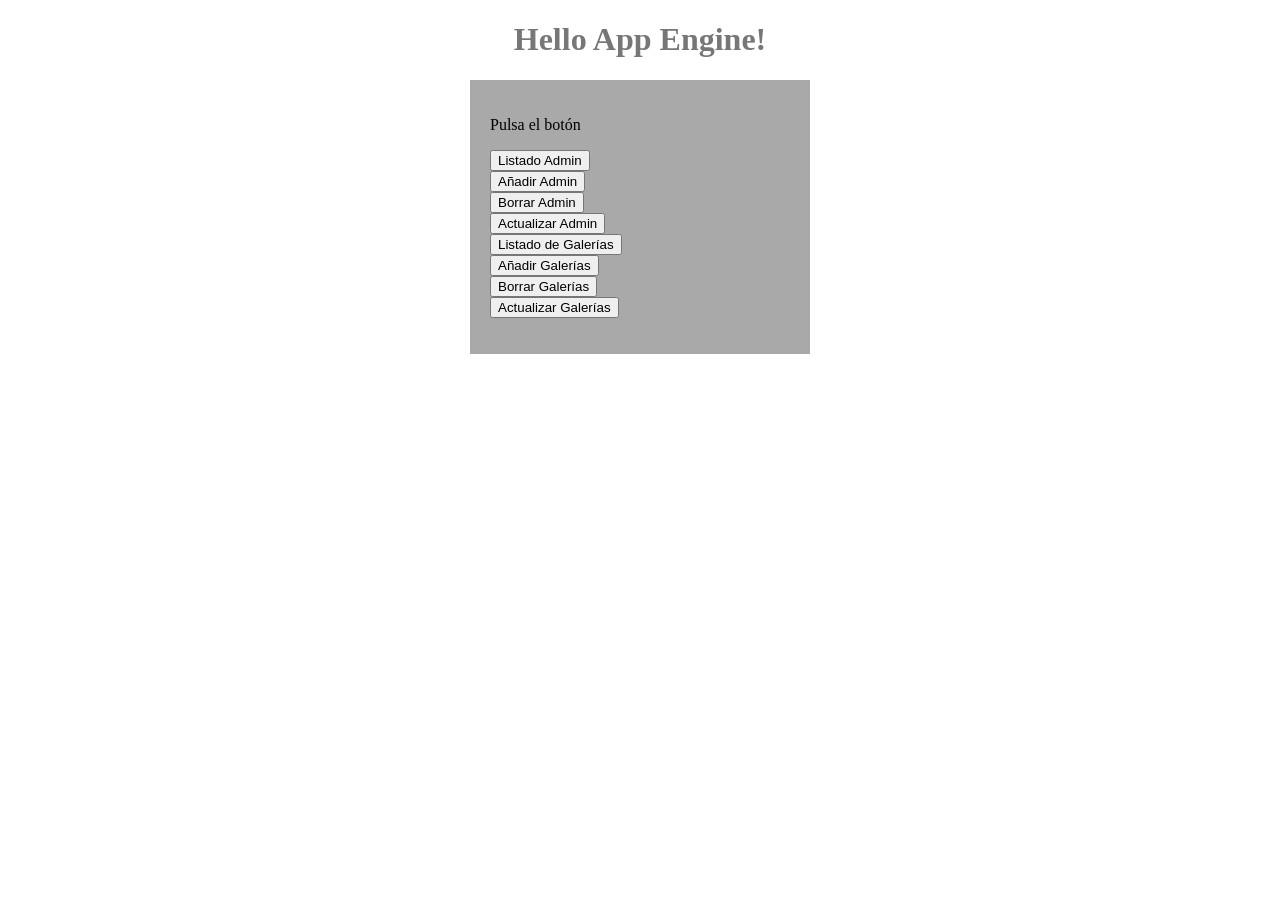
<file: src/main/webapp/index.html>
<!doctype html>

<html xmlns="http://www.w3.org/1999/xhtml" xml:lang="en" lang="en">
  <head>
    <meta http-equiv="content-type" content="text/html; charset=UTF-8" />
     <link type="text/css" rel="stylesheet" href="styles.css">
    
    <title>Hello App Engine</title>
  </head>

  <body>
    <h1>Hello App Engine!</h1>
  
    <div class="cuadro">
	   <p>Pulsa el botón</p>
      <form action="sradminA" method = "GET">
         <input type = "submit" value = "Listado Admin"  />
      </form>
      <form action="/anadirA.html">
         <input type = "submit" value = "Añadir Admin"  />
      </form>
      <form action="/borrarA.html">
         <input type = "submit" value = "Borrar Admin"  />
      </form>
       <form action="/actualizarA.html">
         <input type = "submit" value = "Actualizar Admin"  />
      </form>
       <form action="/listadoG.html">
         <input type = "submit" value = "Listado de Galerías"  />
      </form>
      <form action="/anadirG.html">
         <input type = "submit" value = "Añadir Galerías"  />
      </form>
      <form action="/borrarG.html">
         <input type = "submit" value = "Borrar Galerías"  />
      </form>
      <form action="/actualizarG.html">
         <input type = "submit" value = "Actualizar Galerías"  />
      </form>
      <p></p>
   </div>
  </body>
</html>
</file>
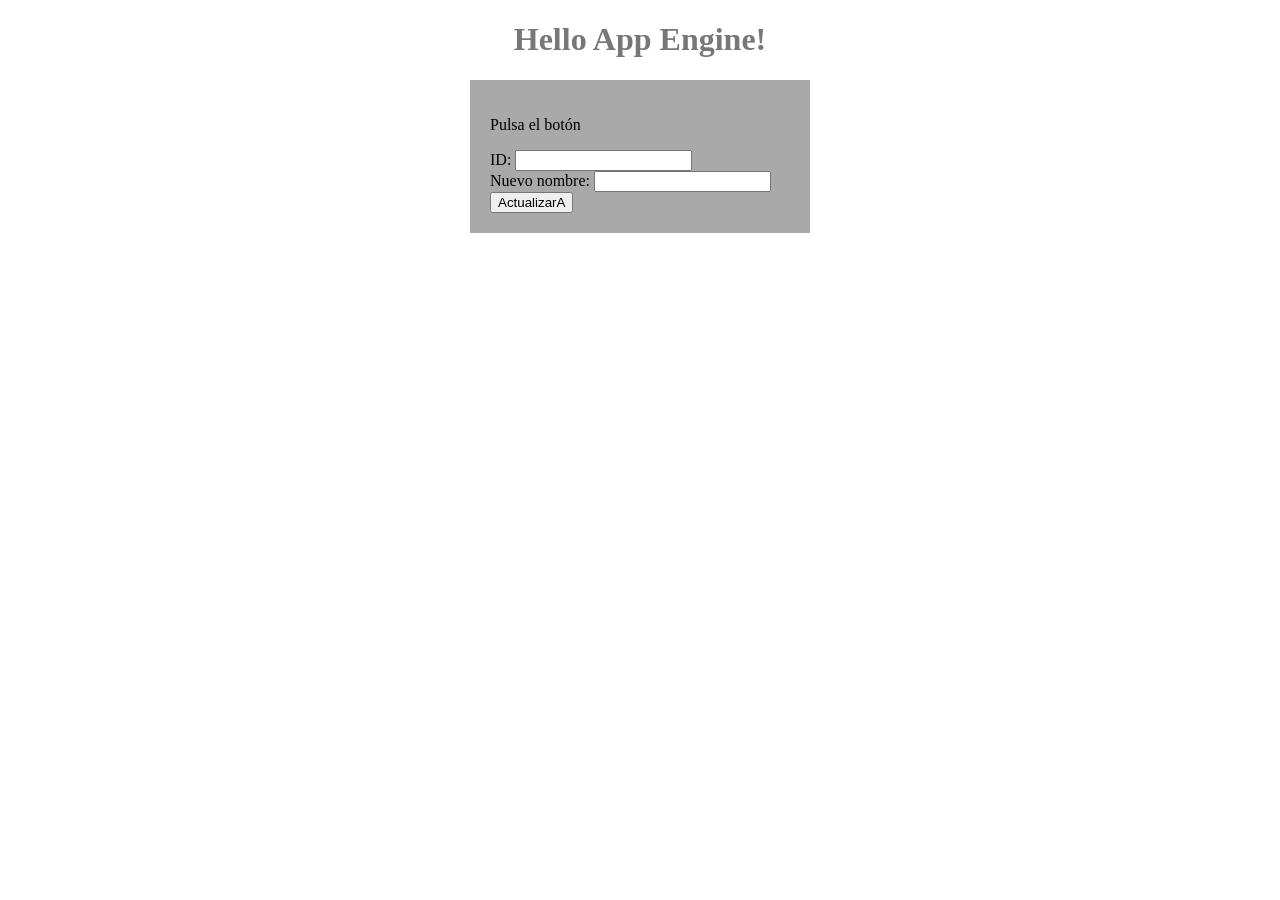
<file: src/main/webapp/actualizarA.html>
<!doctype html>

<html xmlns="http://www.w3.org/1999/xhtml" xml:lang="en" lang="en">
  <head>
    <meta http-equiv="content-type" content="text/html; charset=UTF-8" />
    <link type="text/css" rel="stylesheet" href="styles.css">
    
    <title>Hello App Engine</title>
  </head>

  <body>
    <h1>Hello App Engine!</h1>
  
    <div class="cuadro">
	   <p>Pulsa el botón</p>
      <form action="actualizarA" method = "GET">
       ID: <input type = "number" name = "ID"/>
       <br />
       Nuevo nombre: <input type = "text" name = "name"/>
       <br />
         <input type = "submit" value = "ActualizarA"  />
      </form>
   </div>
  </body>
</html>
</file>
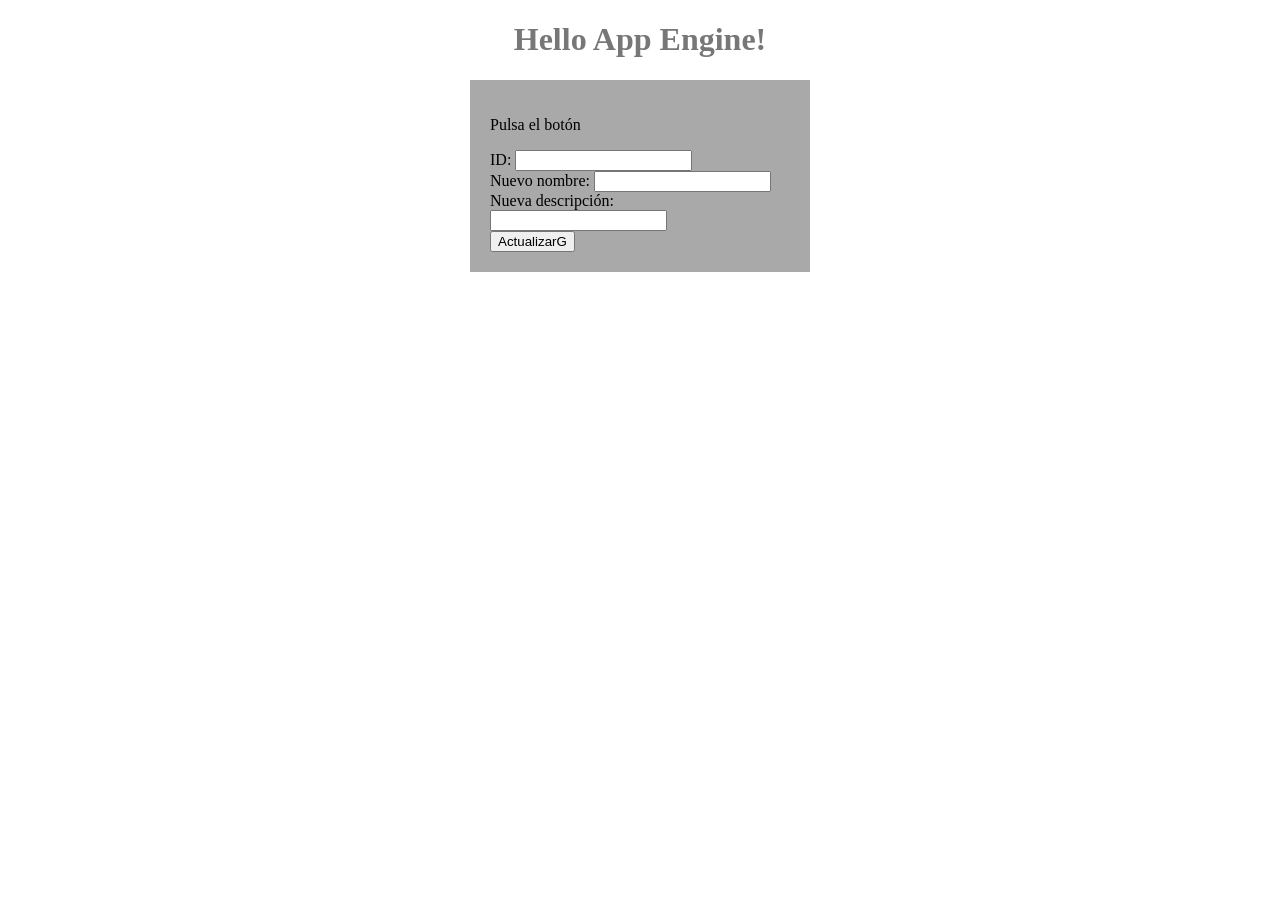
<file: src/main/webapp/actualizarG.html>
<!doctype html>

<html xmlns="http://www.w3.org/1999/xhtml" xml:lang="en" lang="en">
  <head>
    <meta http-equiv="content-type" content="text/html; charset=UTF-8" />
    <link type="text/css" rel="stylesheet" href="styles.css">
    
    <title>Hello App Engine</title>
  </head>

  <body>
    <h1>Hello App Engine!</h1>
  
    <div class="cuadro">
	   <p>Pulsa el botón</p>
      <form action="actualizarG" method = "GET">
       ID: <input type = "number" name = "ID"/>
       <br />
       Nuevo nombre: <input type = "text" name = "Nombre"/>
       <br />
       Nueva descripción: <input type = "text" name = "Descripción"/>
       <br />
         <input type = "submit" value = "ActualizarG"  />
      </form>
   </div>
  </body>
</html>
</file>
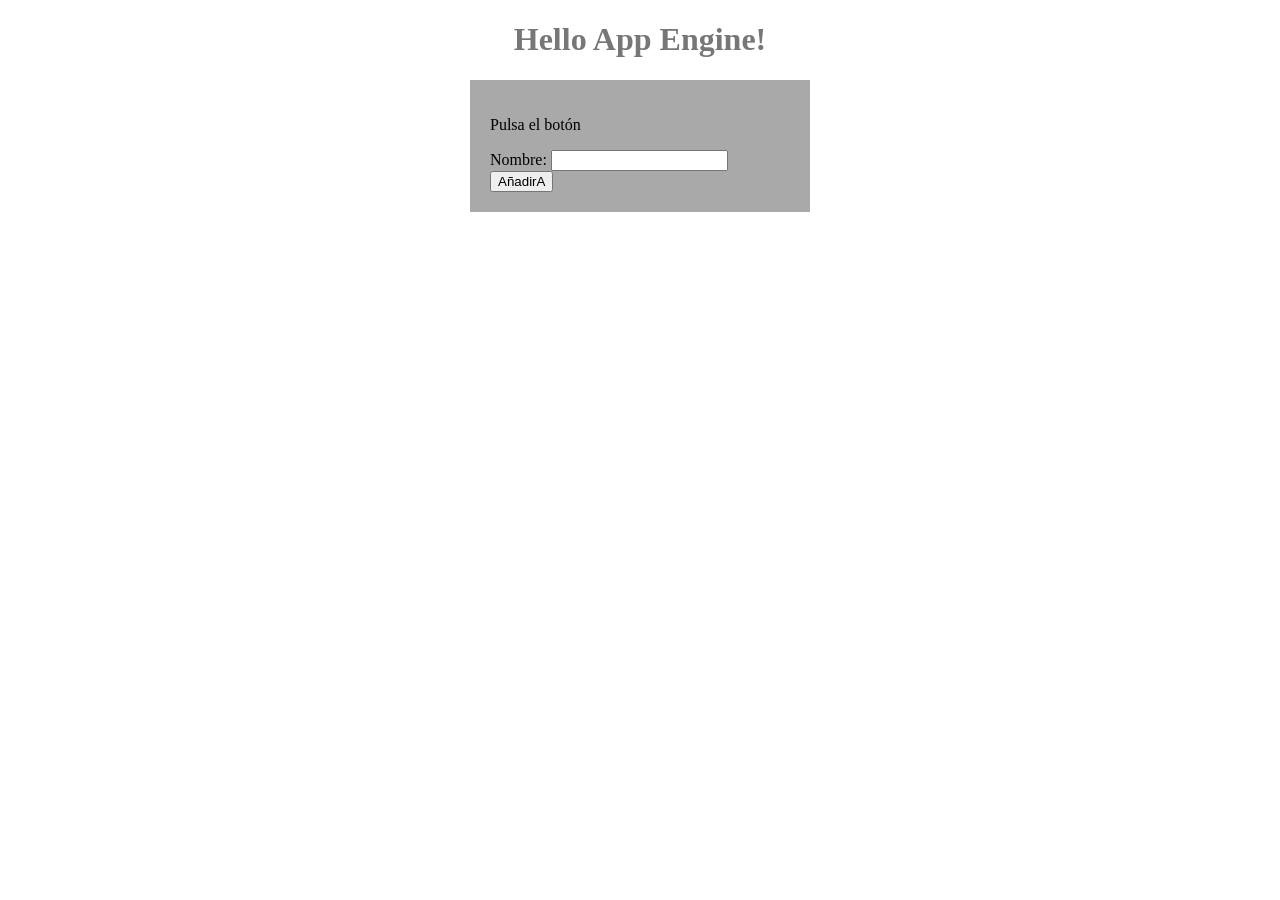
<file: src/main/webapp/anadirA.html>
<!doctype html>

<html xmlns="http://www.w3.org/1999/xhtml" xml:lang="en" lang="en">
  <head>
    <meta http-equiv="content-type" content="text/html; charset=UTF-8" />
    <link type="text/css" rel="stylesheet" href="styles.css">
    
    <title>Hello App Engine</title>
  </head>

  <body>
    <h1>Hello App Engine!</h1>
  
    <div class="cuadro">
	   <p>Pulsa el botón</p>
      <form action="anadirA" method = "GET">
       Nombre: <input type = "text" name = "nombre"/>
          <br />
         <input type = "submit" value = "AñadirA"  />
      </form>
   </div>
  </body>
</html>
</file>
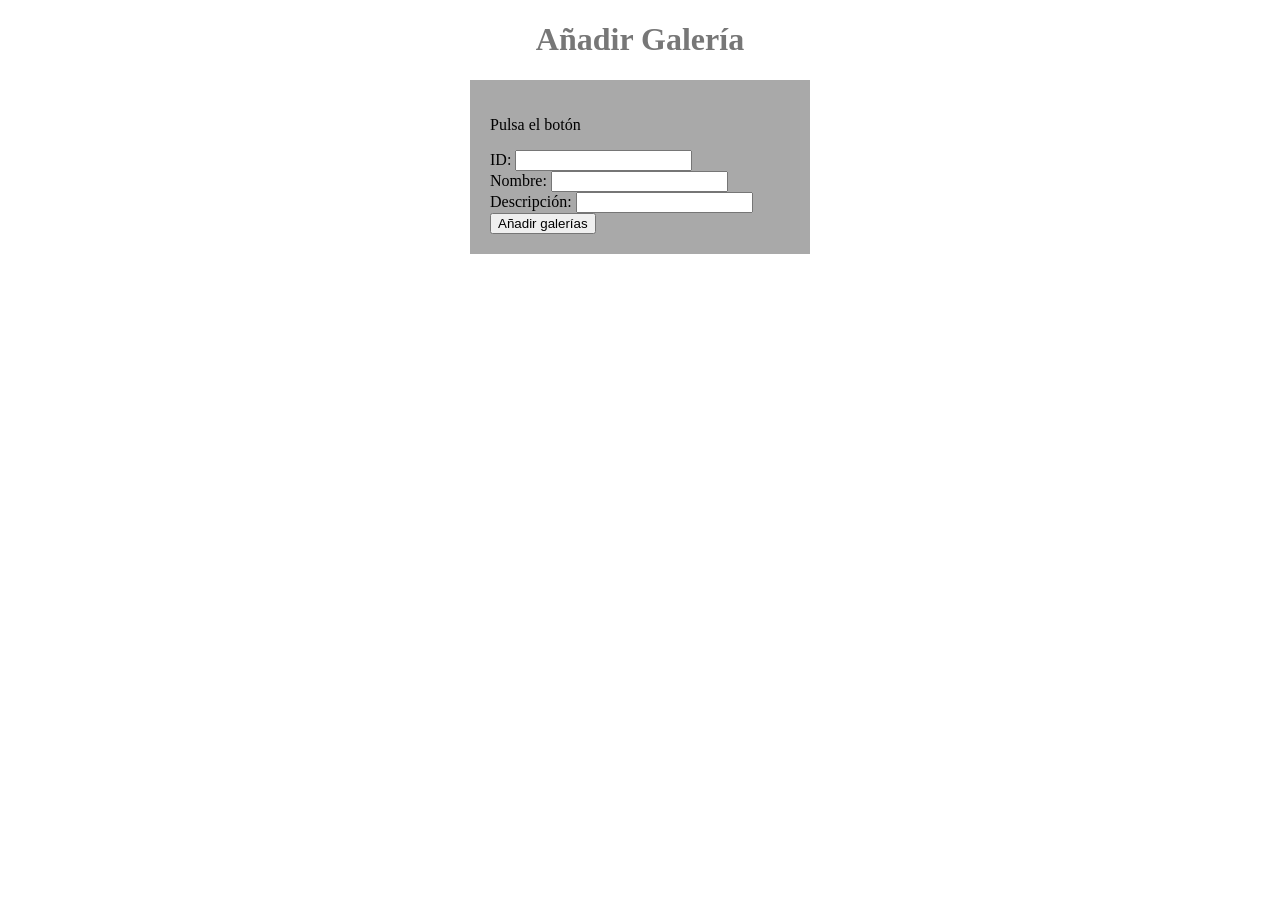
<file: src/main/webapp/anadirG.html>
<!doctype html>

<html xmlns="http://www.w3.org/1999/xhtml" xml:lang="en" lang="en">
  <head>
    <meta http-equiv="content-type" content="text/html; charset=UTF-8" />
    <link type="text/css" rel="stylesheet" href="styles.css">
    
    <title>Hello App Engine</title>
  </head>

  <body>
    <h1>Añadir Galería</h1>
  
    <div class="cuadro">
	   <p>Pulsa el botón</p>
      <form action="anadirG" method = "GET">
       ID: <input type = "number" name = "ID"/>
       <br />
       Nombre: <input type = "text" name = "Nombre"/>
       <br />
       Descripción: <input type = "text" name = "Descripción"/>
       <br />
         <input type = "submit" value = "Añadir galerías"  />
      </form>
   </div>
  </body>
</html>
</file>
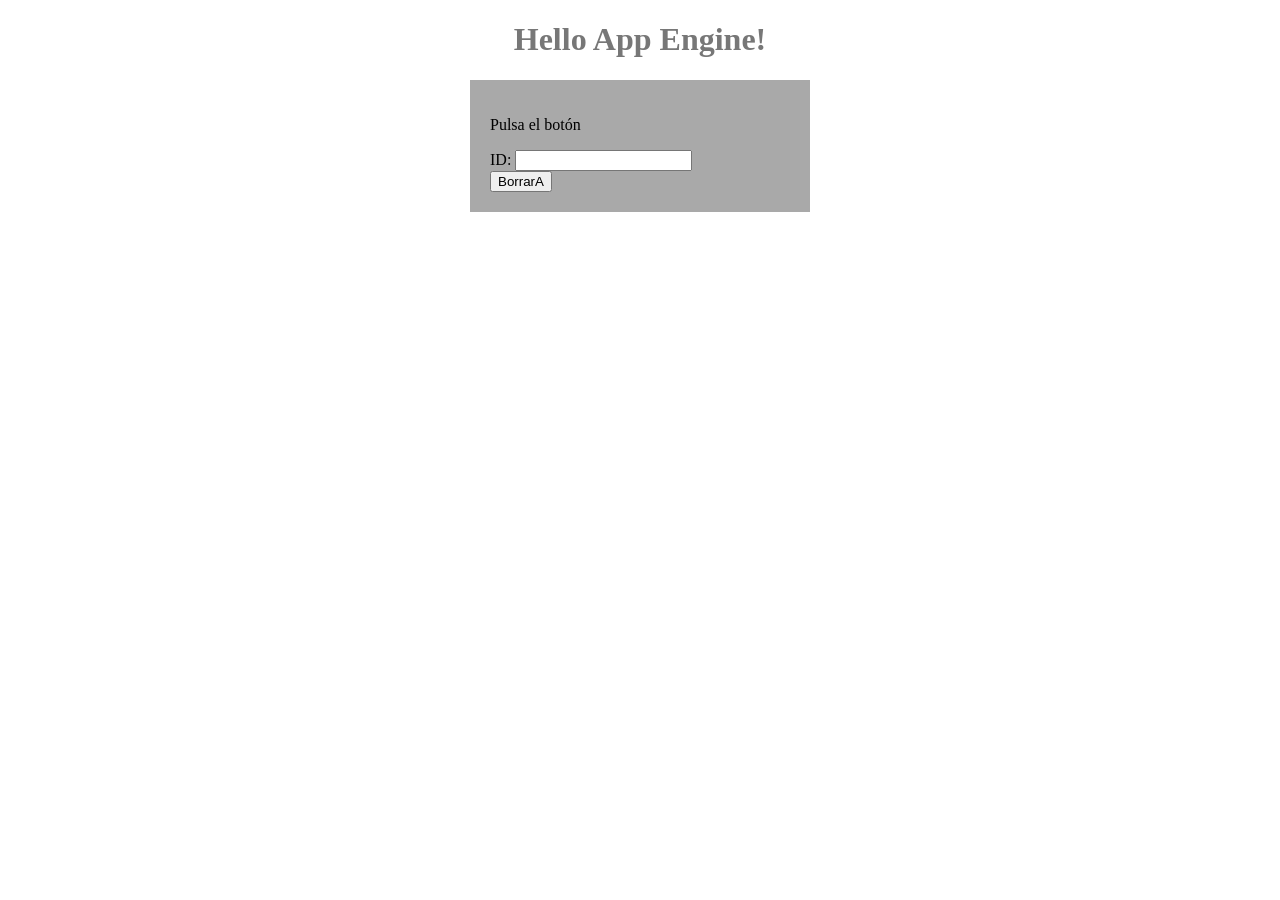
<file: src/main/webapp/borrarA.html>
<!doctype html>

<html xmlns="http://www.w3.org/1999/xhtml" xml:lang="en" lang="en">
  <head>
    <meta http-equiv="content-type" content="text/html; charset=UTF-8" />
    <link type="text/css" rel="stylesheet" href="styles.css">
    
    <title>Hello App Engine</title>
  </head>

  <body>
    <h1>Hello App Engine!</h1>
  
    <div class="cuadro">
	   <p>Pulsa el botón</p>
      <form action="borrarA" method = "GET">
       ID: <input type = "number" name = "ID"/>
          <br />
         <input type = "submit" value = "BorrarA"  />
      </form>
   </div>
  </body>
</html>
</file>
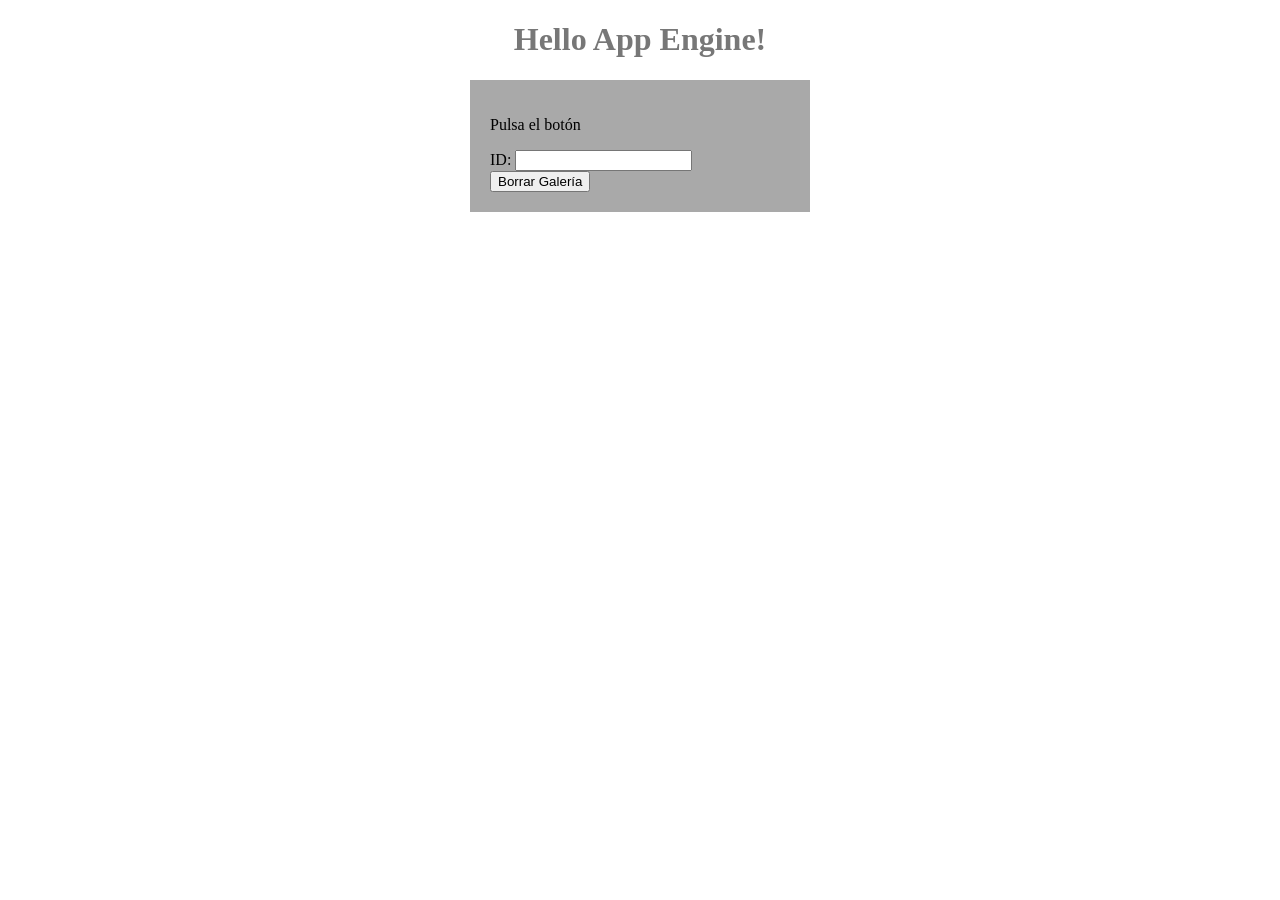
<file: src/main/webapp/borrarG.html>
<!doctype html>

<html xmlns="http://www.w3.org/1999/xhtml" xml:lang="en" lang="en">
  <head>
    <meta http-equiv="content-type" content="text/html; charset=UTF-8" />
    <link type="text/css" rel="stylesheet" href="styles.css">
    
    <title>Hello App Engine</title>
  </head>

  <body>
    <h1>Hello App Engine!</h1>
  
    <div class="cuadro">
	   <p>Pulsa el botón</p>
      <form action="borrarG" method = "GET">
       ID: <input type = "number" name = "ID"/>
          <br />
         <input type = "submit" value = "Borrar Galería"  />
      </form>
   </div>
  </body>
</html>
</file>
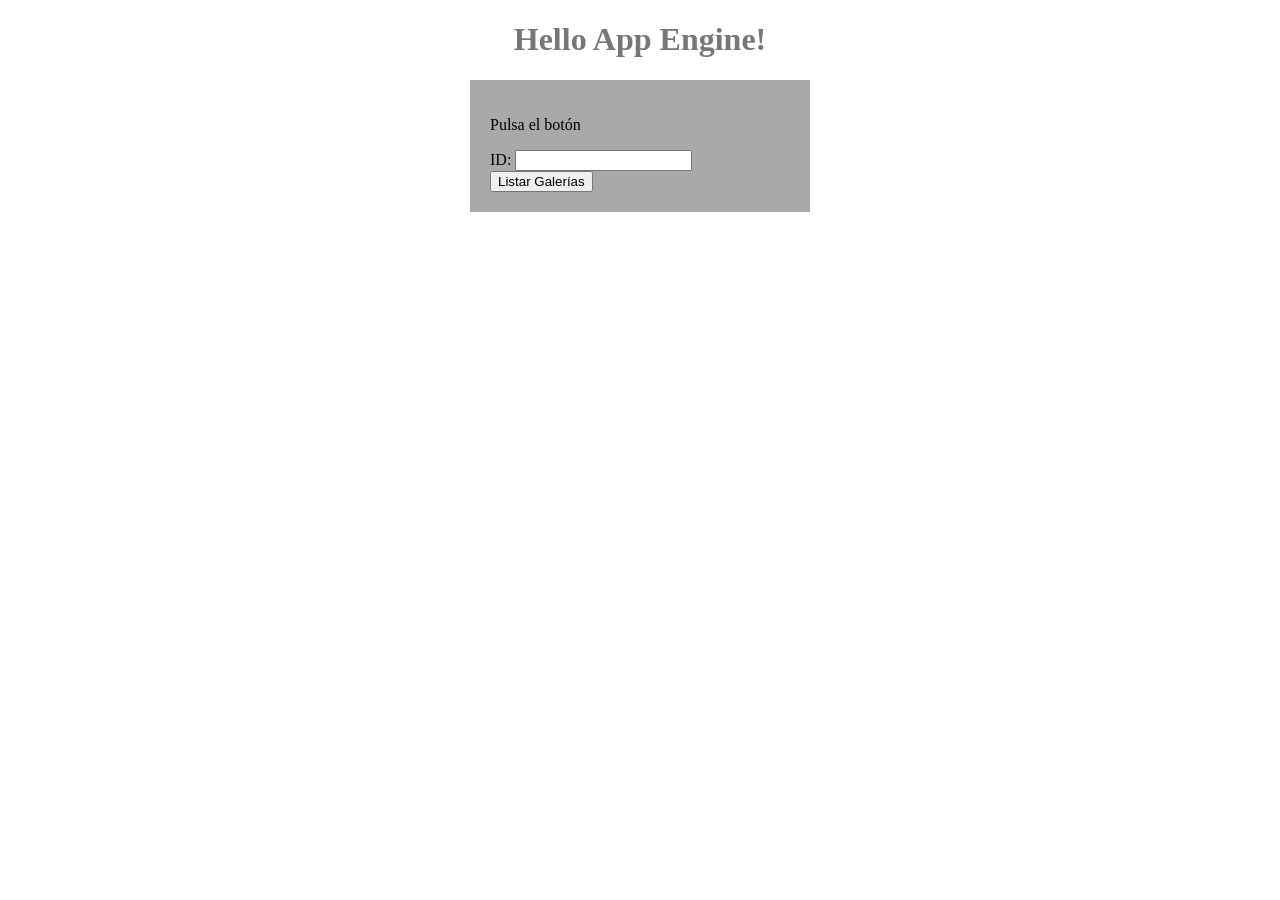
<file: src/main/webapp/listadoG.html>
<!doctype html>

<html xmlns="http://www.w3.org/1999/xhtml" xml:lang="en" lang="en">
  <head>
    <meta http-equiv="content-type" content="text/html; charset=UTF-8" />
    <link type="text/css" rel="stylesheet" href="styles.css">
    
    <title>Hello App Engine</title>
  </head>

  <body>
    <h1>Hello App Engine!</h1>
  
    <div class="cuadro">
	   <p>Pulsa el botón</p>
      <form action="listadoG" method = "GET">
       ID: <input type = "number" name = "ID"/>
          <br />
         <input type = "submit" value = "Listar Galerías"  />
      </form>
   </div>
  </body>
</html>
</file>
<file: src/main/webapp/styles.css>
/** Add css rules here for your application. */


/** Example rules used by the template application (remove for your app) */


h1 {
  font-size: 2em;
  font-weight: bold;
  color: #777777;
  text-align: center;
}

.sendButton {
  display: block;
  font-size: 16pt;
}

/** Most GWT widgets already have a style name defined */
.gwt-DialogBox {
  width: 400px;
}

.dialogVPanel {
  margin: 5px;
}

.serverResponseLabelError {
  color: red;
}

/** Set ids using widget.getElement().setId("idOfElement") */
#closeButton {
  margin: 15px 6px 6px;
}

.cuadro {
	background-color: #A9A9A9;
	padding:20px;
	margin:auto;
	width: 300px;
	
}
</file>
